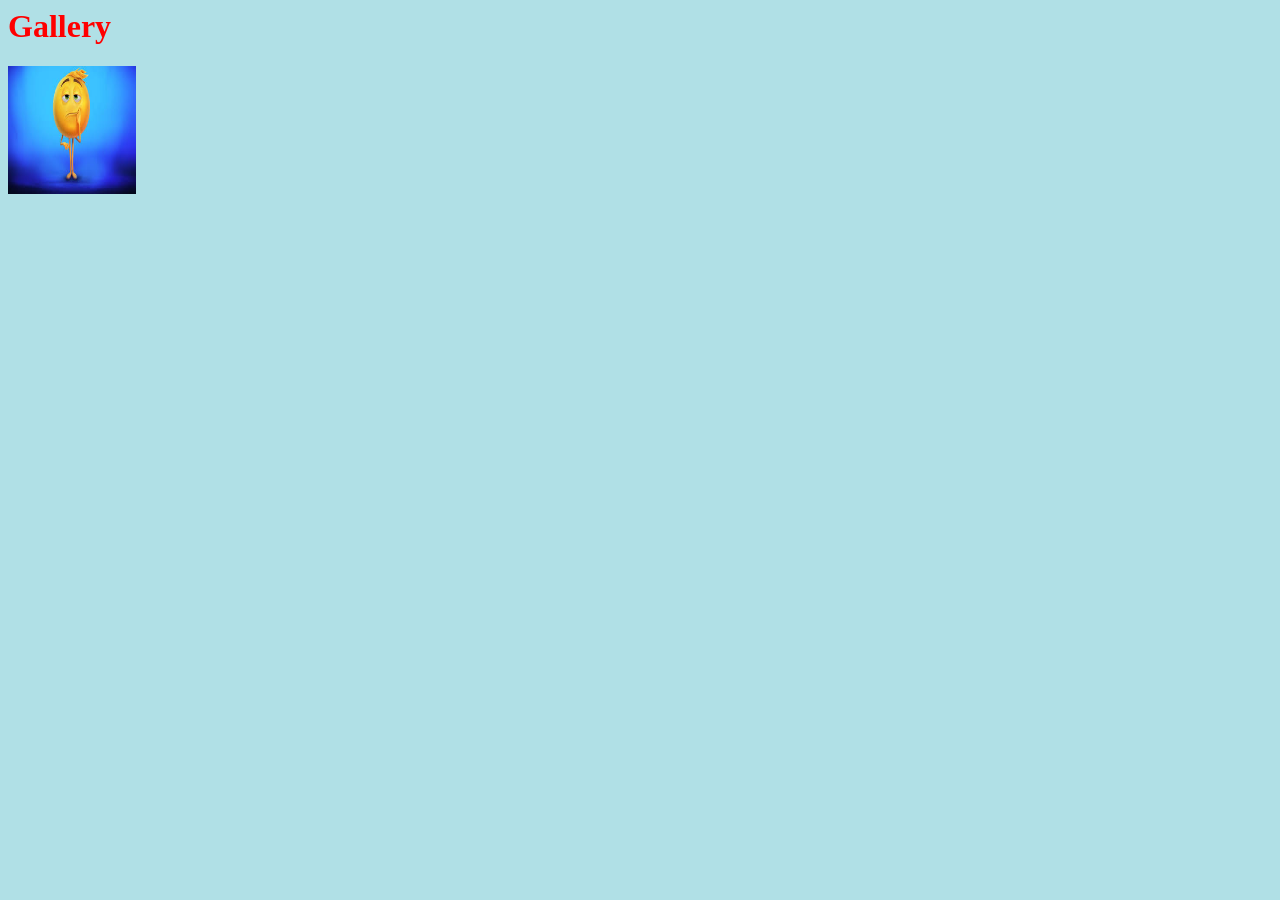
<file: gallery/index.html>
<h1>Gallery<h1/>
<head>
<style>
img {
  width: 100%;
}
  body {background-color: powderblue;}
h1   {color: red;
      font-family: comic sans ms;}
</style>
</head>
 <body>
      <img src="[data-uri]" alt="emoji" style="width:128px;height:128px;">      
      </body>
</file>
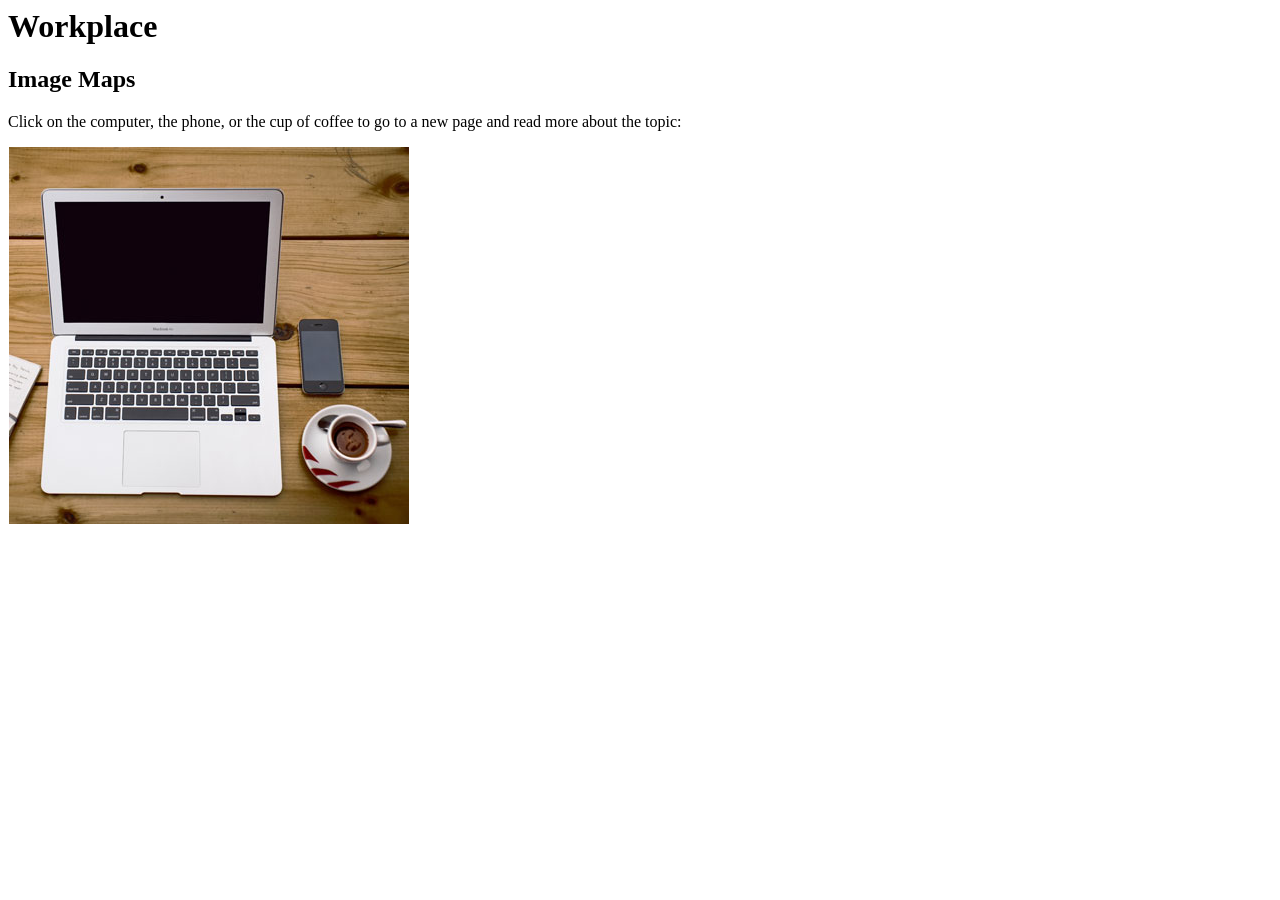
<file: images/index.html>
<style>
  body background="crossout 1920x1080.jpg";
h1   {color: red;
      font-family: comic sans ms;}
</style>
<h1>
  Workplace
</h1>
<h2>Image Maps</h2>
<body> 
<p>Click on the computer, the phone, or the cup of coffee to go to a new page and read more about the topic:</p>

<img src="workplace.png" alt="Workplace" usemap="#workmap">
<map name="workmap">
  <area shape="rect" coords="34,44,270,350" alt="Computer" href="computer">
  <area shape="rect" coords="290,172,333,250" alt="Phone" href="phone">
  <area shape="circle" coords="337,300,44" alt="Coffee" href="coffee">
</map>
</body>
</file>
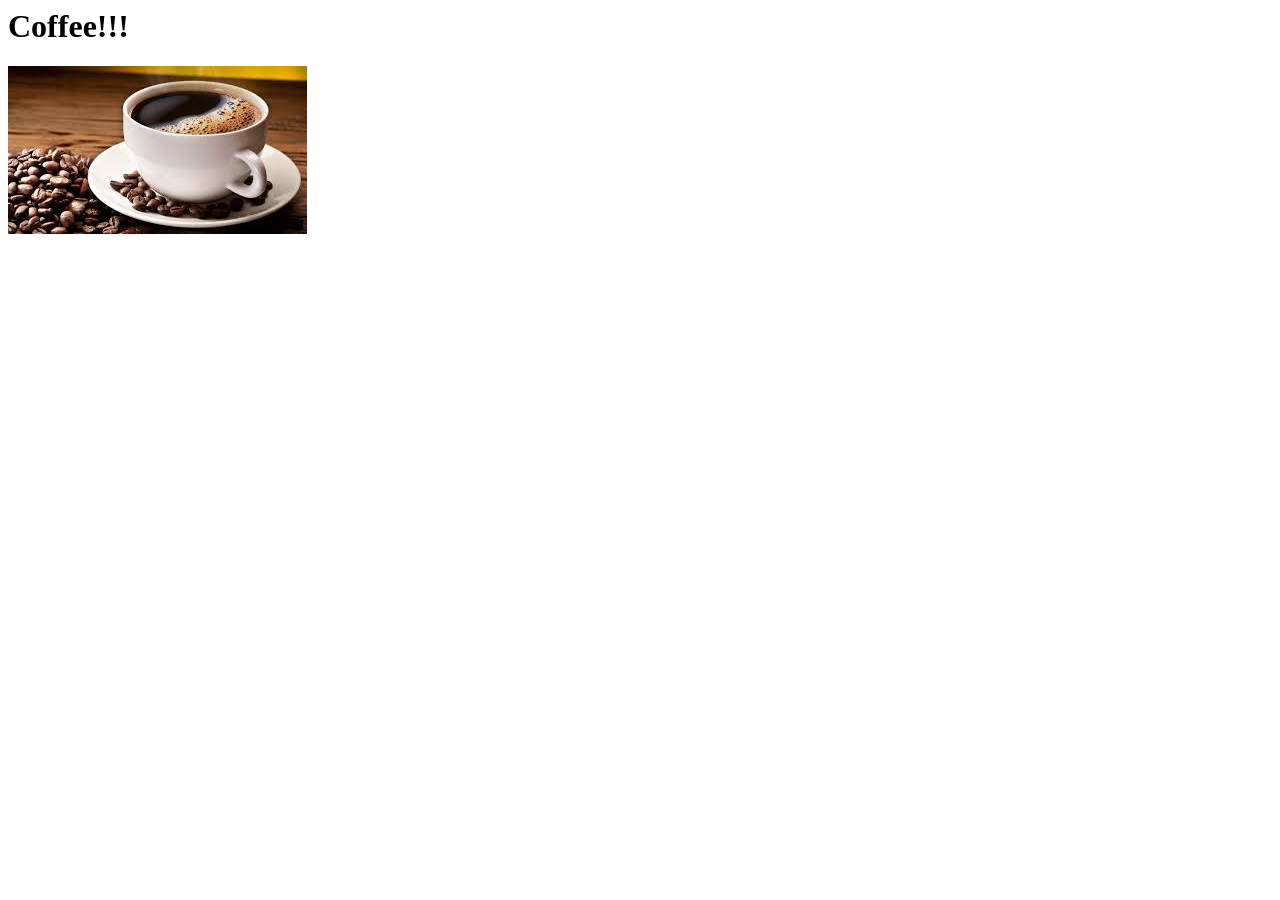
<file: images/coffee.html>
<h1>
Coffee!!!
</h1>
<body>
<img src="[data-uri]" alt = coffee/>
</body>
</file>
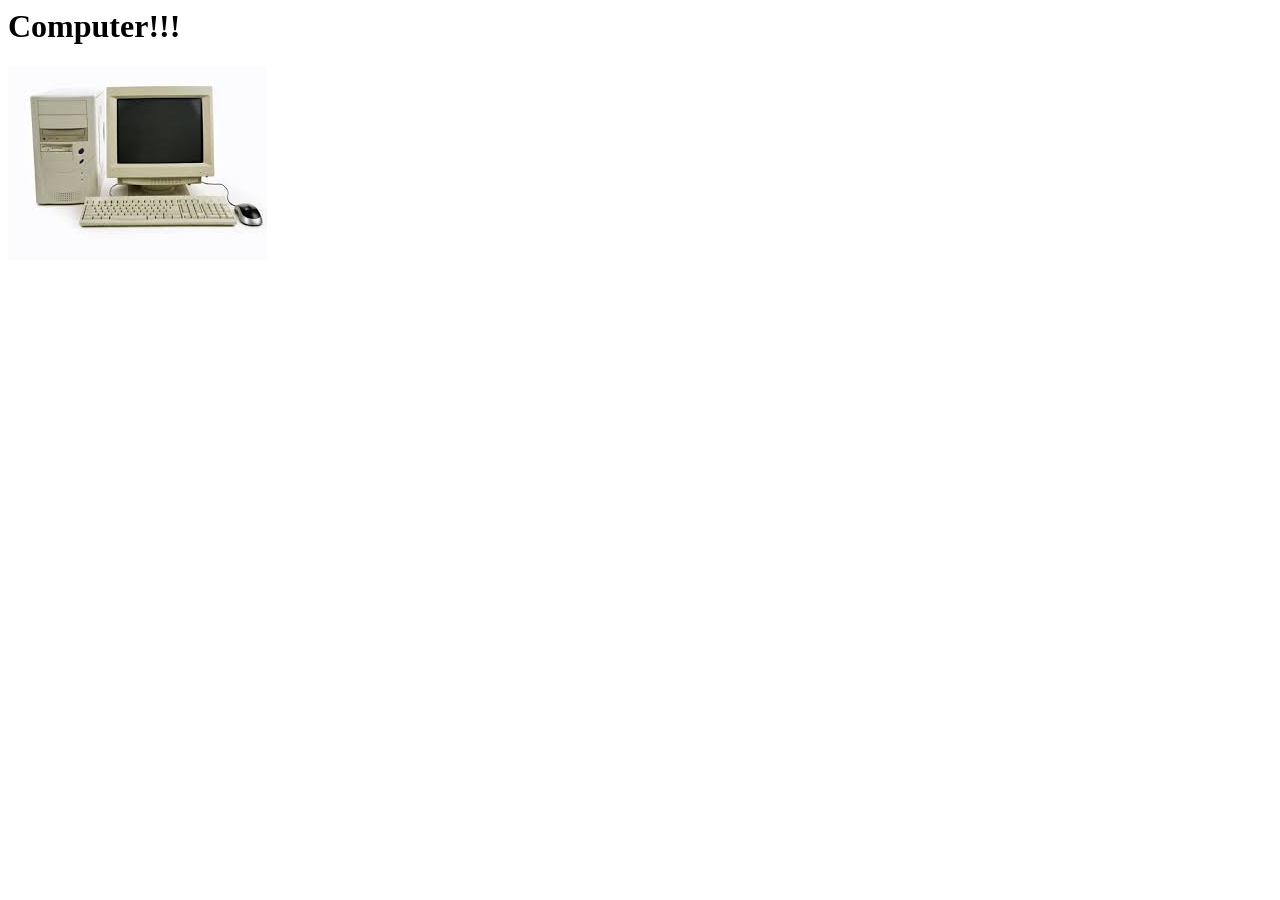
<file: images/computer.html>
<h1>
Computer!!!
</h1>
<body>
<img src="[data-uri]" alt="computer"/>
</body>
</file>
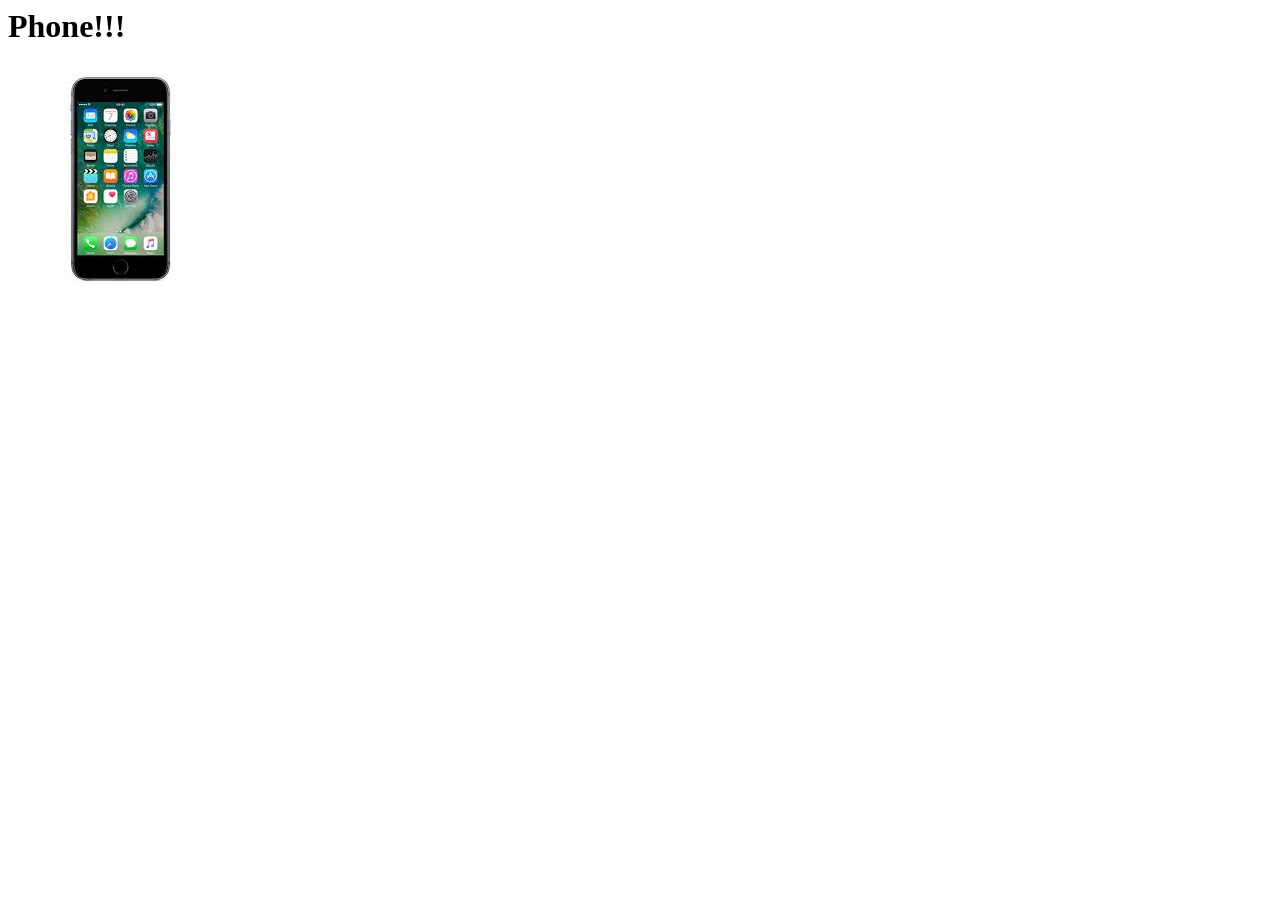
<file: images/phone.html>
<h1>
Phone!!!
</h1>
<body>
<img src="[data-uri]" alt="phone"/>
</body>
</file>
